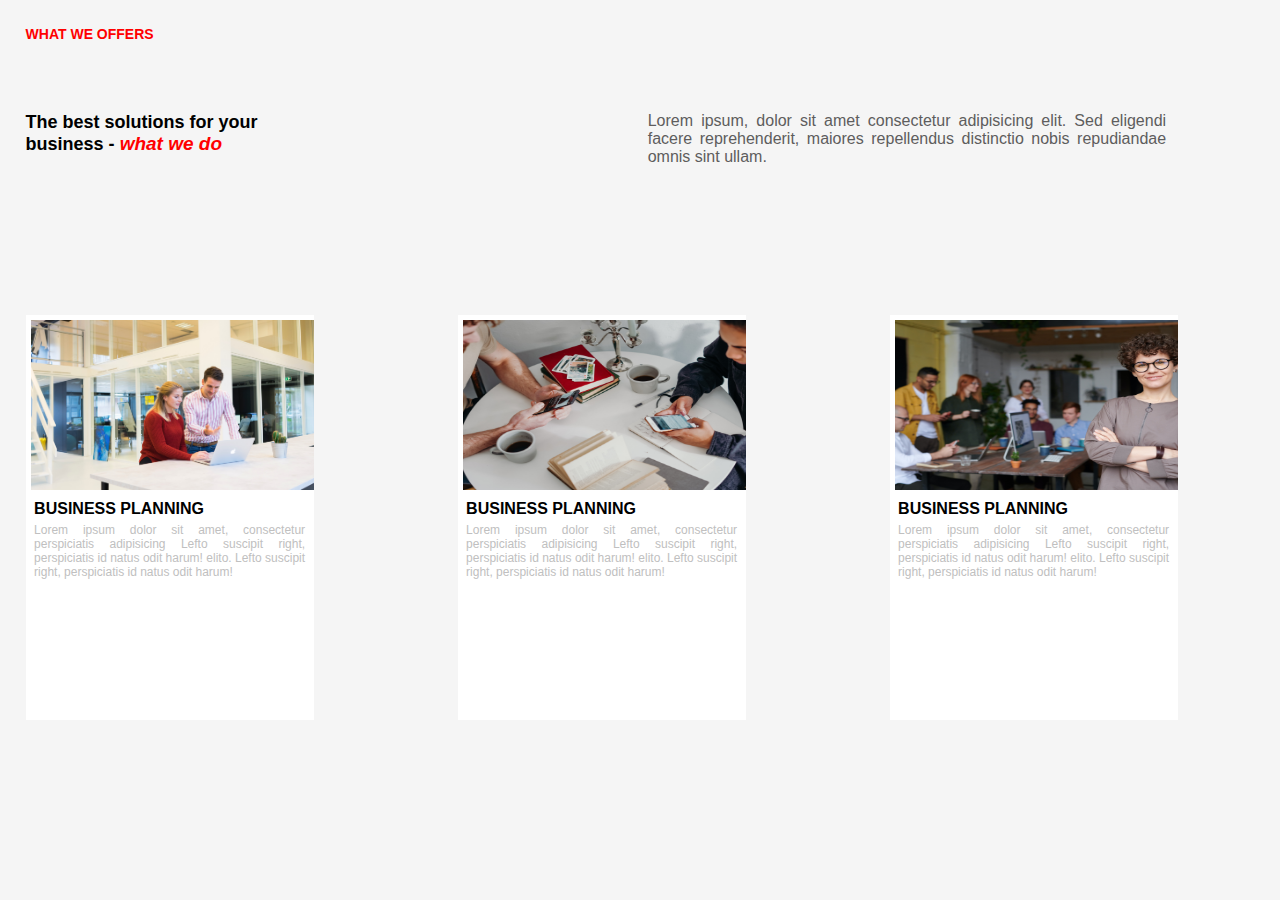
<file: Homework 4.1/index.html>
<!DOCTYPE html>
<html lang="en">
  <head>
    <meta charset="UTF-8" />
    <meta http-equiv="X-UA-Compatible" content="IE=edge" />
    <meta name="viewport" content="width=device-width, initial-scale=1.0" />
    <link rel="stylesheet" href="./assets/css/style.css" />
    <title>Homework 4 | Projects 2</title>
  </head>
  <body>
    <!--Main Container Start-->
    <section class="main-container">
      <!--Description Start -->
      <h4 class="description">What we offers</h4>
      <!--Description End-->

      <!--Content Section Start-->
      <section class="content-area">
        <!--Content Area Title-->
        <h1 class="content-area-title">
          The best solutions for your<br />
          business - <span><em>what we do</em></span>
        </h1>
        <!--Content Area Info-->
        <p class="content-area-info">
          Lorem ipsum, dolor sit amet consectetur adipisicing elit. Sed eligendi
          facere reprehenderit, maiores repellendus distinctio nobis repudiandae
          omnis sint ullam.
        </p>
      </section>
      <!--Content Section End-->

      <!--Card Area Section Start-->
      <section class="card-area">
        <!--Card Box 1-->
        <div class="card-box">
          <img src="./assets/images/bg1.jpg" alt="" class="card-box-img" />
          <h1 class="card-box-title">business planning</h1>
          <p class="card-box-info">
            Lorem ipsum dolor sit amet, consectetur perspiciatis adipisicing
            Lefto suscipit right, perspiciatis id natus odit harum! elito. Lefto
            suscipit right, perspiciatis id natus odit harum!
          </p>
        </div>
        <!--Card Box 2-->
        <div class="card-box">
          <img src="./assets/images/bg2.jpg" alt="" class="card-box-img" />
          <h1 class="card-box-title">business planning</h1>
          <p class="card-box-info">
            Lorem ipsum dolor sit amet, consectetur perspiciatis adipisicing
            Lefto suscipit right, perspiciatis id natus odit harum! elito. Lefto
            suscipit right, perspiciatis id natus odit harum!
          </p>
        </div>
        <!--Card Box 3-->
        <div class="card-box">
          <img src="./assets/images/bg3.jpg" alt="" class="card-box-img" />
          <h1 class="card-box-title">business planning</h1>
          <p class="card-box-info">
            Lorem ipsum dolor sit amet, consectetur perspiciatis adipisicing
            Lefto suscipit right, perspiciatis id natus odit harum! elito. Lefto
            suscipit right, perspiciatis id natus odit harum!
          </p>
        </div>
      </section>
      <!--Card Area Section End-->
    </section>
    <!--Main Container End-->
  </body>
</html>
</file>
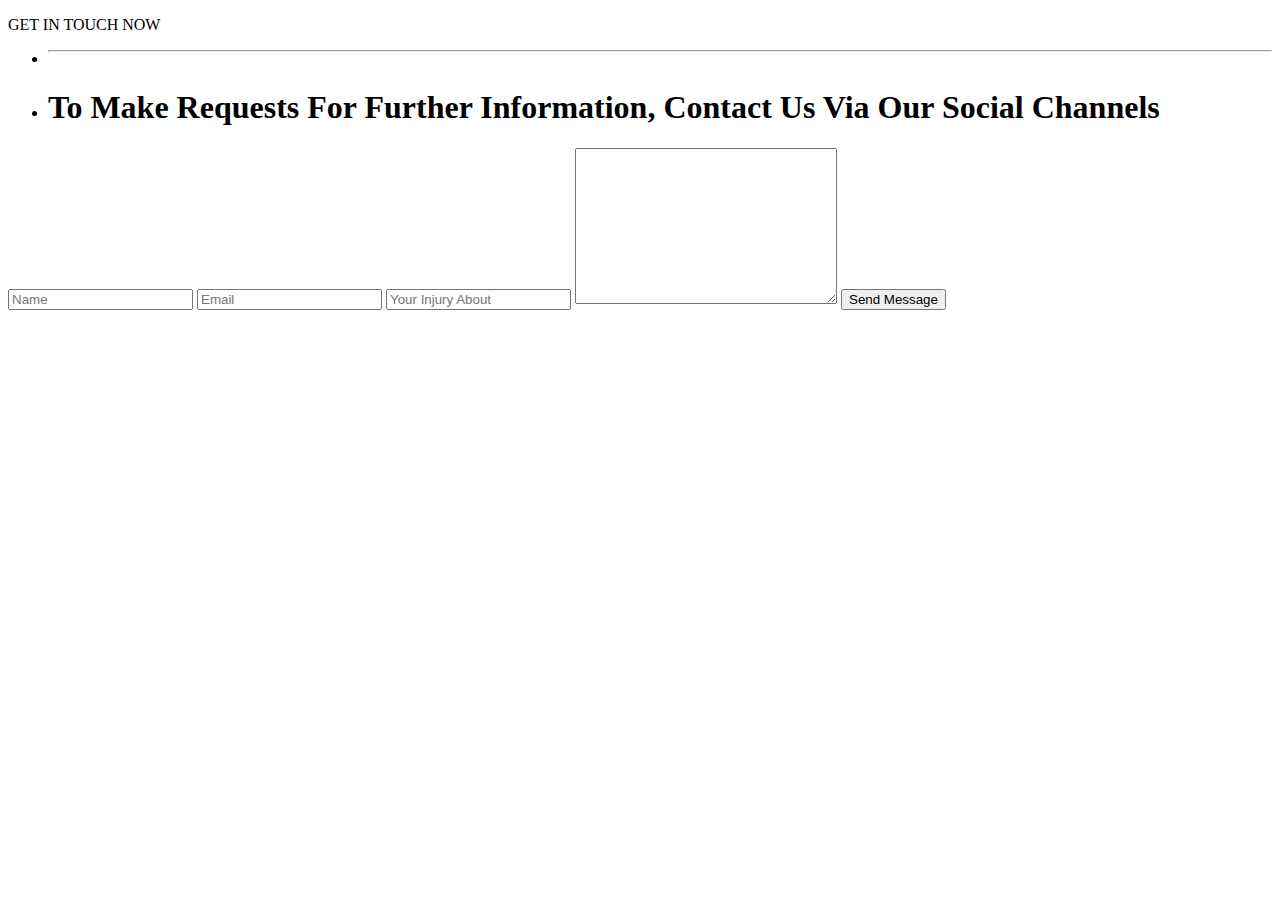
<file: Homeworks 2 - Projects 3/index.html>
<!DOCTYPE html>
<html lang="en">
  <head>
    <meta charset="UTF-8" />
    <meta http-equiv="X-UA-Compatible" content="IE=edge" />
    <meta name="viewport" content="width=device-width, initial-scale=1.0" />
    <title>Project Example 3</title>
  </head>
  <body>
    <!--Main Container Start-->
    <div class="main-container">
      <!-- Container Left Start-->
      <div class="container-left">
        <!--Container Left Description Start-->
        <p class="container-left-description">GET IN TOUCH NOW</p>
        <!--Container Left Title Start-->
        <ul class="container-left-title">
          <li>
            <hr class="line" />
          </li>
          <li>
            <h1>
              To Make Requests For Further Information, Contact Us Via Our
              Social Channels
            </h1>
          </li>
        </ul>
      </div>

      <!-- Container Right Start-->
      <div class="container-right">
        <form class="container-form">
          <input type="text" name="username" placeholder="Name" />
          <input type="email" name="email" placeholder="Email" />
          <input type="text1" name="text" placeholder="Your Injury About" />
          <textarea name="" id="" cols="30" rows="10"></textarea>
          <button>Send Message</button>
        </form>
      </div>
      <!-- Container Right End-->
    </div>
    <!--Main Container End-->
  </body>
</html>
</file>
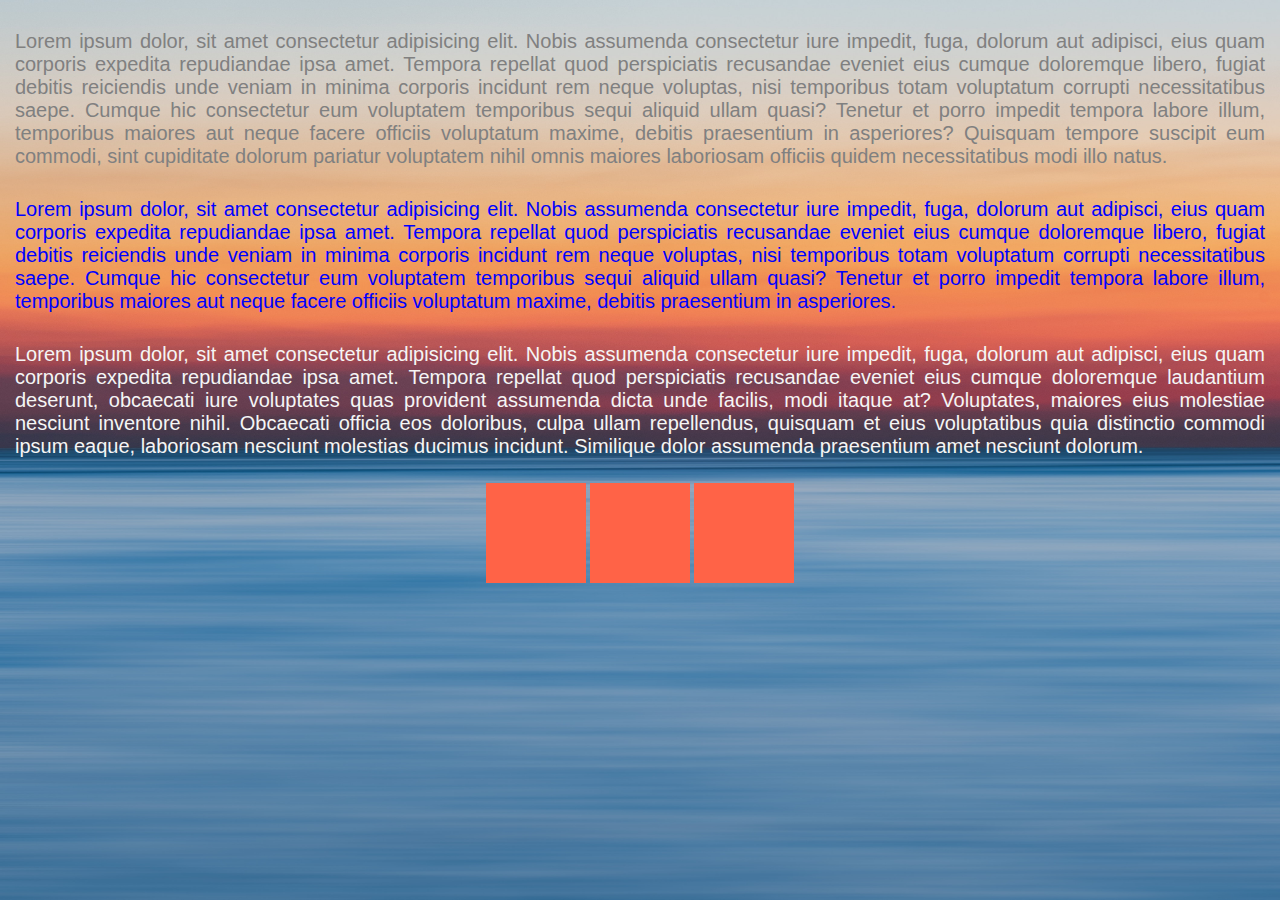
<file: Homeworks 3/index.html>
<!DOCTYPE html>
<html lang="en">
  <head>
    <meta charset="UTF-8" />
    <meta http-equiv="X-UA-Compatible" content="IE=edge" />
    <meta name="viewport" content="width=device-width, initial-scale=1.0" />
    <link rel="stylesheet" href="assets/style.css" />
    <title>CSS First Homework</title>
  </head>
  <body>
    <!--PARAGRAPH START-->
    <p class="paragraph" id="first-paragraph">
      Lorem ipsum dolor, sit amet consectetur adipisicing elit. Nobis assumenda
      consectetur iure impedit, fuga, dolorum aut adipisci, eius quam corporis
      expedita repudiandae ipsa amet. Tempora repellat quod perspiciatis
      recusandae eveniet eius cumque doloremque libero, fugiat debitis
      reiciendis unde veniam in minima corporis incidunt rem neque voluptas,
      nisi temporibus totam voluptatum corrupti necessitatibus saepe. Cumque hic
      consectetur eum voluptatem temporibus sequi aliquid ullam quasi? Tenetur
      et porro impedit tempora labore illum, temporibus maiores aut neque facere
      officiis voluptatum maxime, debitis praesentium in asperiores? Quisquam
      tempore suscipit eum commodi, sint cupiditate dolorum pariatur voluptatem
      nihil omnis maiores laboriosam officiis quidem necessitatibus modi illo
      natus.
    </p>
    <p class="paragraph" id="second-paragraph">
      Lorem ipsum dolor, sit amet consectetur adipisicing elit. Nobis assumenda
      consectetur iure impedit, fuga, dolorum aut adipisci, eius quam corporis
      expedita repudiandae ipsa amet. Tempora repellat quod perspiciatis
      recusandae eveniet eius cumque doloremque libero, fugiat debitis
      reiciendis unde veniam in minima corporis incidunt rem neque voluptas,
      nisi temporibus totam voluptatum corrupti necessitatibus saepe. Cumque hic
      consectetur eum voluptatem temporibus sequi aliquid ullam quasi? Tenetur
      et porro impedit tempora labore illum, temporibus maiores aut neque facere
      officiis voluptatum maxime, debitis praesentium in asperiores.
    </p>
    <p class="paragraph" id="third-paragraph">
      Lorem ipsum dolor, sit amet consectetur adipisicing elit. Nobis assumenda
      consectetur iure impedit, fuga, dolorum aut adipisci, eius quam corporis
      expedita repudiandae ipsa amet. Tempora repellat quod perspiciatis
      recusandae eveniet eius cumque doloremque laudantium deserunt, obcaecati
      iure voluptates quas provident assumenda dicta unde facilis, modi itaque
      at? Voluptates, maiores eius molestiae nesciunt inventore nihil. Obcaecati
      officia eos doloribus, culpa ullam repellendus, quisquam et eius
      voluptatibus quia distinctio commodi ipsum eaque, laboriosam nesciunt
      molestias ducimus incidunt. Similique dolor assumenda praesentium amet
      nesciunt dolorum.
    </p>
    <!--PARAGRAPH END-->
    <!--BOX START-->
    <section class="box-area">
      <div class="box"></div>
      <div class="box"></div>
      <div class="box"></div>
    </section>
    <!--BOX START-->
  </body>
</html>
</file>
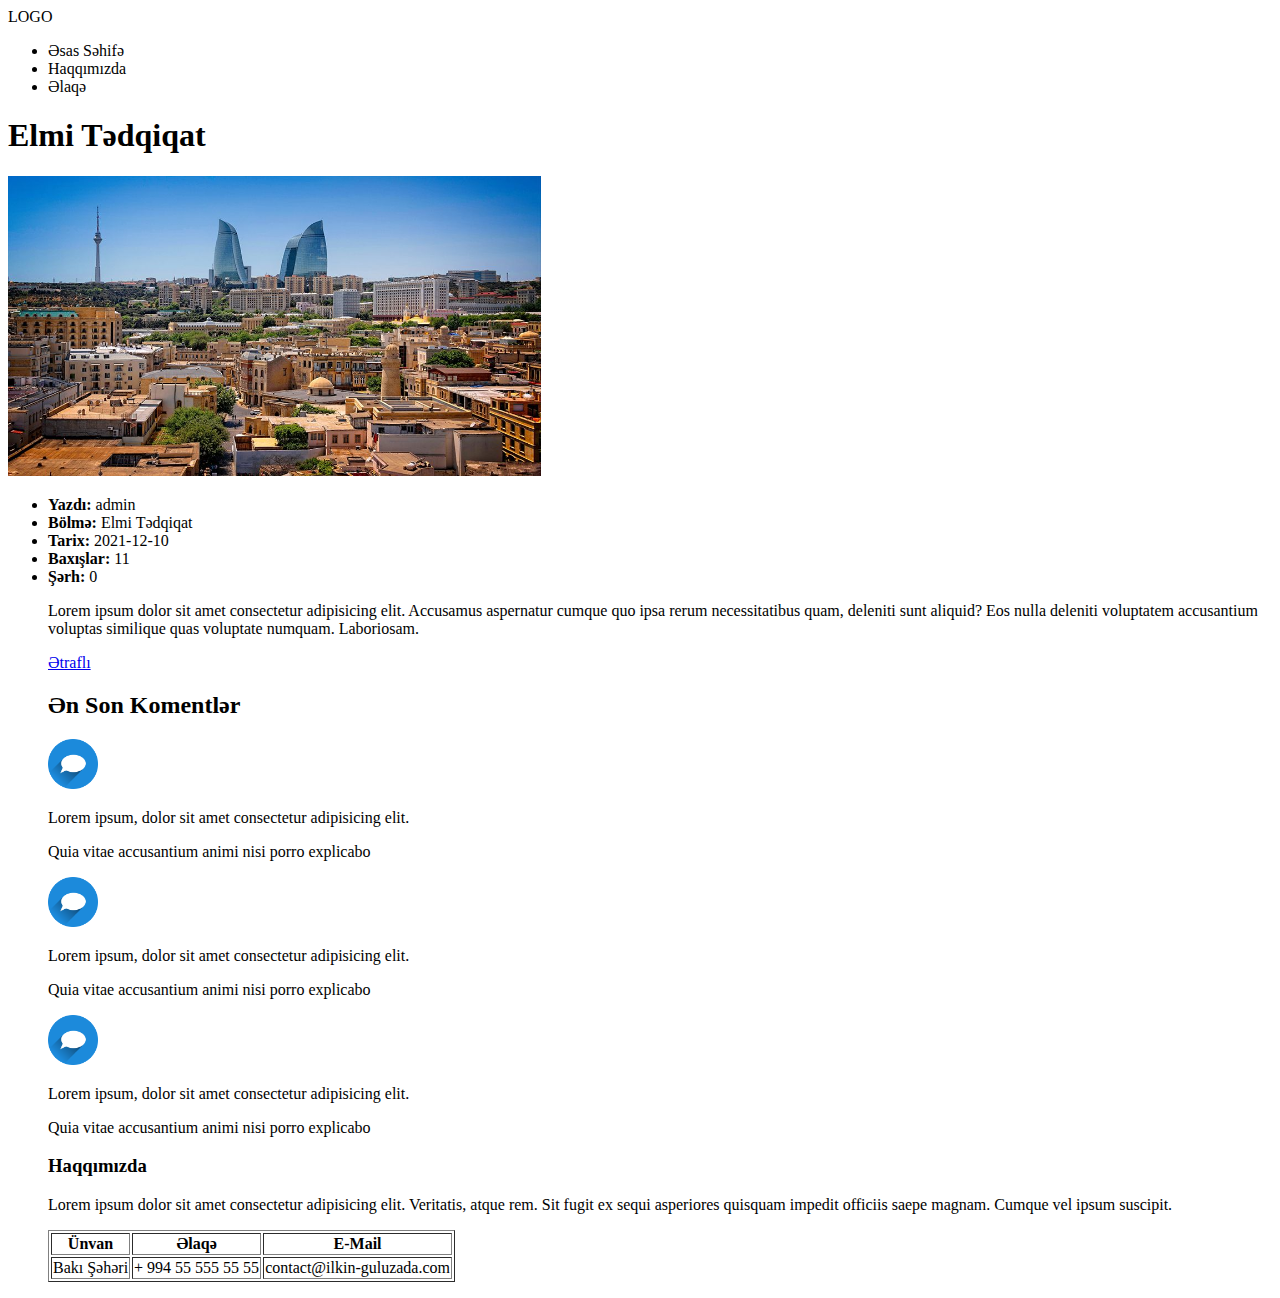
<file: Homeworks 1/ındex.html>
<!DOCTYPE html>
<html lang="en">
<head>
    <meta charset="UTF-8">
    <title>Homework 1 | Elmi Tədqiqat</title>
</head>
<body>
    <label>LOGO</label>
    <ul>
        <li>Əsas Səhifə</li>
        <li>Haqqımızda</li>
        <li>Əlaqə</li>
    </ul>
    <h1>Elmi Tədqiqat</h1>
    <img wıdth="270px"; height="300px" src="images/baku.jpg" alt="Elmi Tədqiqat">
    <ul>
        <li><b>Yazdı:</b> admin</li>
        <li><b>Bölmə:</b> Elmi Tədqiqat</li>
        <li><b>Tarix:</b> 2021-12-10</li>
        <li><b>Baxışlar:</b> 11</li>
        <li><b>Şərh:</b> 0</li>

        <p>Lorem ipsum dolor sit amet consectetur adipisicing elit. Accusamus aspernatur cumque quo ipsa rerum necessitatibus quam, deleniti sunt aliquid? Eos nulla deleniti voluptatem accusantium voluptas similique quas voluptate numquam. Laboriosam.</p>

        <a href="#">Ətraflı</a>
        <h2>Ən Son Komentlər</h2>
        <img width="50px" height="50px" src="images/comment_icon.png" alt="comment_icon"><br>
        <p>Lorem ipsum, dolor sit amet consectetur adipisicing elit. </p>
        <p>Quia vitae accusantium animi nisi porro explicabo</p>
        <img width="50px" height="50px" src="images/comment_icon.png" alt="comment_icon"><br>
        <p>Lorem ipsum, dolor sit amet consectetur adipisicing elit. </p>
        <p>Quia vitae accusantium animi nisi porro explicabo</p>
        <img width="50px" height="50px" src="images/comment_icon.png" alt="comment_icon"><br>
        <p>Lorem ipsum, dolor sit amet consectetur adipisicing elit. </p>
        <p>Quia vitae accusantium animi nisi porro explicabo</p>

        <h3>Haqqımızda</h3>
        <p>Lorem ipsum dolor sit amet consectetur adipisicing elit. Veritatis, atque rem. Sit fugit ex sequi asperiores quisquam impedit officiis saepe magnam. Cumque vel ipsum suscipit.</p>
        <table border="1">
            <tr >
                <th>Ünvan</th>
                <th>Əlaqə</th>
                <th>E-Mail</th>
            </tr>
            <tr>
                <td>Bakı Şəhəri</td>
                <td>+ 994 55 555 55 55</td>
                <td>contact@ilkin-guluzada.com</td>
            </tr>
        </table>
    </ul>
</body>
</html>
</file>
<file: Homework 4.1/assets/css/style.css>
/*
====================
GLOBAL STYLES
====================
*/

* {
  margin: 0;
  padding: 0;
  box-sizing: border-box;
  font-family: -apple-system, BlinkMacSystemFont, "Segoe UI", Roboto, Oxygen,
    Ubuntu, Cantarell, "Open Sans", "Helvetica Neue", sans-serif;
}
/*
====================
MAIN CONTAINER STYLES
====================
*/

.main-container {
  width: 100%;
  height: 100vh;
  background-color: rgb(245, 245, 245);
}
/*
====================
DESCRIPTION STYLES
====================
*/
.description {
  text-transform: uppercase;
  color: red;
  font-size: 14px;
  padding: 2% 2%;
}
/*
====================
CONTENT AREA STYLES
====================
*/
.content-area {
  width: 90%;
  height: 20vh;
  margin-left: 2%;
  display: flex;
  justify-content: space-between;
  align-items: center;
}

/*Content area title*/
.content-area-title {
  width: 45%;
  height: 10vh;
  font-size: 18px;
}

.content-area-title span {
  color: red;
  font-size: 19px;
}
/*Content area Info*/

.content-area-info {
  width: 45%;
  height: 10vh;
  text-align: justify;
  margin-right: 1%;
  font-size: 16px;
  font-weight: 400;
  color: rgb(94, 93, 93);
}

/*
====================
CARD AREA STYLES
====================
*/

.card-area {
  width: 90%;
  height: 60vh;
  margin-left: 2%;
  display: flex;
  justify-content: space-between;
  align-items: center;
}

/*Card Box*/
.card-box {
  width: 25%;
  height: 45vh;
  overflow: hidden;
  padding: 0.5%;
  background-color: white;
}
.card-box:hover {
  transform: scale(1.05);
  box-shadow: 3px 3px 15px rgb(0, 194, 184);
  transition: 0.9s all linear;
}

/*Card Box Image*/
.card-box-img {
  width: 330px;
  height: 170px;
}
/*Card Box Title*/
.card-box-title {
  text-align: left;
  text-transform: uppercase;
  font-size: 16px;
  margin-top: 2%;
  padding-left: 1%;
}
/*Card Box Info*/
.card-box-info {
  text-align: justify;
  font-size: 12px;
  margin-top: 2%;
  padding-left: 1%;
  color: silver;
  padding-right: 1%;
}
/*
====================
END
====================
*/
</file>
<file: Homeworks 3/assets/style.css>
/*----0-GENERAL STYLES START-------*/
* {
  margin: 0;
  padding: 0;
}
/*---------------END---------------*/

/*1-BODY STYLES*/
body {
  background-image: url("images/bg.jpg");
  background-size: cover;
  background-attachment: fixed;
}
/*---------------END---------------*/

/*------2-PARAGRAPH STYLES START---*/
.paragraph {
  text-align: justify;
  margin-top: 30px;
  margin-left: 15px;
  margin-right: 15px;
  font-size: 20px;
  font-family: -apple-system, BlinkMacSystemFont, "Segoe UI", Roboto, Oxygen,
    Ubuntu, Cantarell, "Open Sans", "Helvetica Neue", sans-serif;
}
#first-paragraph {
  color: grey;
}
#second-paragraph {
  color: blue;
}
#third-paragraph {
  color: whitesmoke;
}
/*---------------END---------------*/

/*---------3-BOX STYLES START*-----*/
.box-area {
  margin-top: 10px;
  text-align: center;
}

.box {
  width: 100px;
  height: 100px;
  background-color: tomato;
  display: inline-block;
  margin-top: 15px;
  margin-bottom: 15px;
}
/*---------------END---------------*/
</file>
